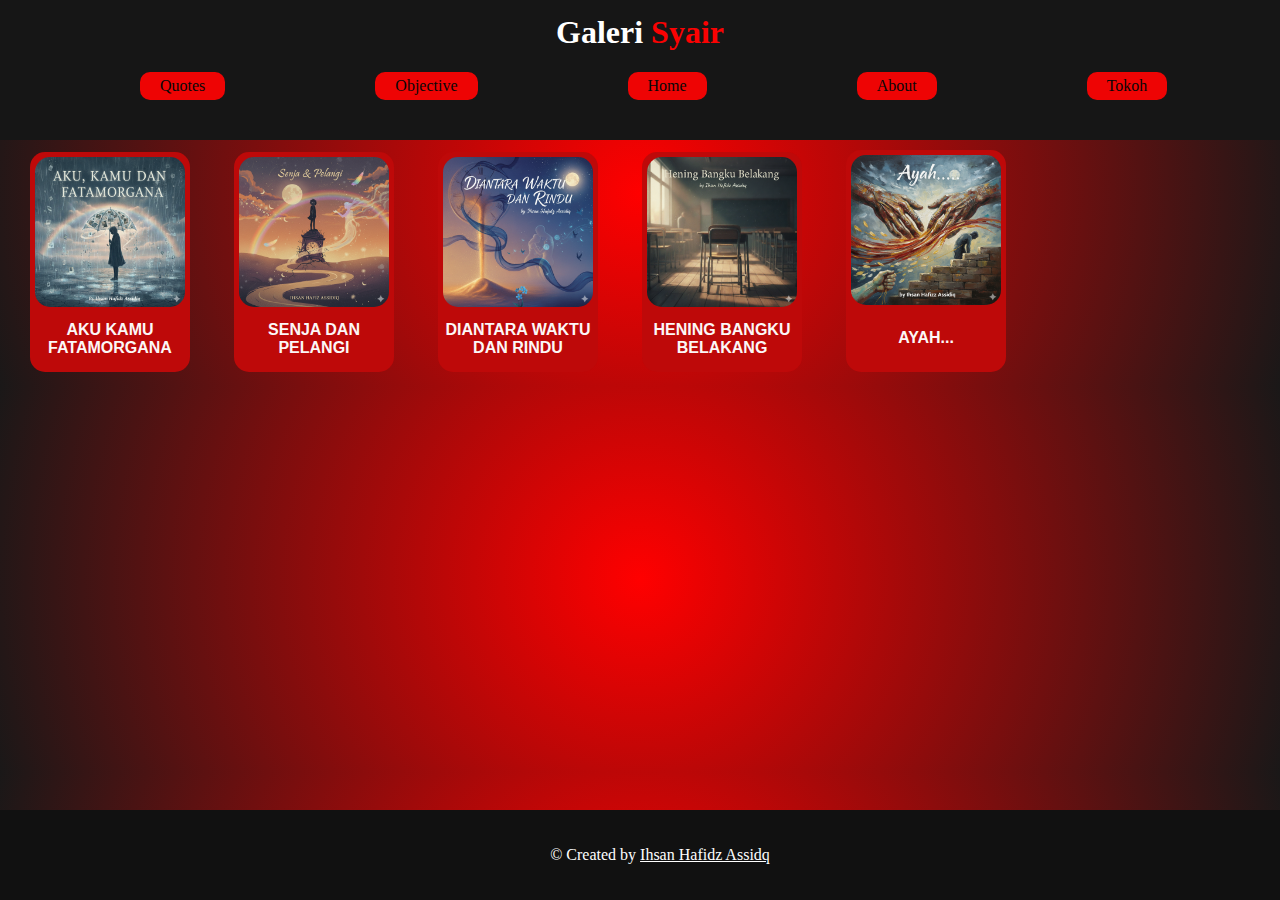
<file: index.html>
<!DOCTYPE html>
<html lang="en">
<head>
    <link rel="stylesheet" href="contentutama.css">
    <link rel="stylesheet" href="style.css">
    <meta charset="UTF-8">
    <meta name="viewport" content="width=device-width, initial-scale=1.0">
    <title>Document</title>
</head>
<body>
    <div class="header">
        <h1 style="margin-top: -6px;">Galeri <span style="color: rgb(250, 2, 2);">Syair</span></h1>
        <div class="topnav">
            <a href="quotes.html">Quotes</a>
            <a href="objective.html">Objective</a>
            <a href="home.html">Home</a>
            <a href="about.html">About</a>
            <a href="tokoh.html">Tokoh</a>
        </div>


    </div>
    <div class="content">

        <!-- card puisi -->
        <div class="card-puisi">
            <a href="#popup-fatamorgana">
              <img src="coverakukamufatamorgana.png" alt="">
            <h2>AKU KAMU FATAMORGANA</h2>
            </a>
        </div>

        <div class="card-puisi">
            <a href="#popup-senjapelangi">
              <img src="senjapelangi.png" alt="">
            <h2>SENJA DAN PELANGI</h2>
            </a>
        </div>
        <div class="card-puisi">
            <a href="#popup-wakturindu">
              <img src="wakturindu.png" alt="">
            <h2>DIANTARA WAKTU DAN RINDU</h2>
            </a>
        </div>
        <div class="card-puisi">
            <a href="#popup-bangkubelakang">
              <img src="bangkubelakang.png" alt="">
            <h2>HENING BANGKU BELAKANG</h2>
            </a>
        </div>
        <div class="card-puisi">
            <a href="#popup-ayah">
              <img src="ayah....png" alt="">
            <h2 style="margin: 20px;">AYAH... 
            
            </h2>
            </a>
        </div>


        <!-- popup -->
         <div id="popup-fatamorgana" class="popup">
            <div class="popup-content">
                <a href="#" class="close">&times;</a>
                <img src="coverakukamufatamorgana.png" alt="">
                <h2>AKU KAMU DAN FATAMORGANA</h2>
                <p>Aku mencintaimu layaknya hujan, <br> Namun kamu berlindung dibawah payung kenangan. <br> Mungkin cintaku padamu tidak fana, <br> Tapi kamu terjebak bayang-bayang fatamorgana. 
                <br>
                <br> 
          Andai sekali saja, matamu melihat aku, <br> Terungkap semua isi hatiku. <br> Sekeras apapun perjuanganku, <br> Pemenangnya tetap masa lalu mu.
                 <br>
                <br> Dan aku duduk diujung senja, <br> Dihembus angin yang tenang. <br> Biarlah kenangan menjelma doa, <br> Aku pulang dengan harapan yang kukenang. </p>

            </div>


         </div>

         <div id="popup-senjapelangi" class="popup">
            <div class="popup-content">
                <a href="#" class="close">&times;</a>
                <img src="senjapelangi.png" alt="">
                <h2>SENJA & PELANGI</h2>
                  <p>Aku menemukan senja, <br> Yang cantik mempesona. <br> Namun senja tak bertahan lama, <br> Tapi berjanji kembali pada waktunya. 
                <br>
                <br> 
          Kupikir kaulah senja, <br> Ternyata kaulah pelangi. <br> Memang lebih indah dari senja, <br> Namun sementara, lalu pergi tak kembali.
                 <br>
                <br> Oh pak Sapardi, <br> Bukan hanya waktu yang fana. <br> Namun juga prasaannya, <br> Yang hilang usai menggetari hati ini. </p>

            </div>
            
         </div>
         <div id="popup-wakturindu" class="popup">
            <div class="popup-content">
                <a href="#" class="close">&times;</a>
                <img src="wakturindu.png" alt="">
                <h2>DIANTARA WAKTU DAN RINDU</h2>
                <p>Sabtu berlari mengejar rindu, <br> Waktu singkat, namun rindu tak menunggu. <br> Kata sapardi terngiang syahdu, <br> Yang fana hanyalah waktu, bukan rasaku. 
                <br>
                <br> 
          Kuharap esok cepat tiba, <br> Agar kuceritakan pada semesta. <br> Bahwa tatapanmu yang sederhana, <br> Membuat dunia terasa lega.
                 <br>
                <br> Dan ketika malam datang perlahan, <br> Kupeluk angin,  kurangkai harapan. <br> Sebab setiap detik bersamamu, <br> Adalah abadi dalam rindu yang biru. </p>

            </div>
        </div>
         <div id="popup-bangkubelakang" class="popup">
            <div class="popup-content">
                <a href="#" class="close">&times;</a>
                <img src="bangkubelakang.png" alt="">
                <h2>HENING BANGKU BELAKANG</h2>
                <p>Bangku belakangmu itu, <br> Seketika hilang makna indah. <br> Mentari yang biasa tersenyum, <br> Kini redup ditelan sunyi. 
                <br>
                <br> 
          Di tengah hiruk pikuk mereka, <br> Di saat ramai sibuk dengan dunianya. <br> Pikiranku hening dan sunyi, <br> Sebab akibat bahagiaku tak disini.
                 <br>
                <br> Meski mulut tak berkata, <br> Namun hati berjuta doa. <br> Agar mentari kembali bersinar, <br> Dan makna indah menari-nari. </p>

            </div>


         </div>
         <div id="popup-ayah" class="popup">
            <div class="popup-content">
                <a href="#" class="close">&times;</a>
                <img src="ayah....png" alt="">
                <h2>AYAH...</h2>
                <p>Ia berpamitan pada rembulan yang layu,<br> Saat udara masih menyimpan embun beku. <br> Bukan keluhan, hanya desahan napas berat.<br>Mengawali hari dengan komitmen yang kuat.
                <br>
                <br> 
          Tangan itu bukan terbuat dari sutra, <br> Tapi baja yang dibentuk oleh lelah dan percaya. <br> Setiap kerut di sana adalah alfabet perjuangan. <br> Mengajarkan kami membaca makna pengorbanan.
                 <br>
                <br>Waktu baginya adalah musuh yang harus dikejar, <br> Jeda adalah mimpi yang jarang ia dapatkan. <br> Ia adalah penyair yang puisinya tak pernah tersiar, <br> Hanya peluh dan nafkah yang menjadi kesaksian.
                 <br>
                <br>Punggunya, palu yang terus memukul  takdir, <br> Agar dinding kehidupan kami tidak berakhir. <br>Genggamanya, janji yang tak pernah ingkar, <br> Demi kami tak pernah merasakan lapar.</p>

            </div>


         </div>
         


    </div>
    <div class="footer">
        <p>© Created by <a href="https://www.instagram.com/bamajaa_?igsh=MXE4NWJ1NDVudXd1eQ==">Ihsan Hafidz Assidq</a></p>
    </div>
</body>
</html>
</file>
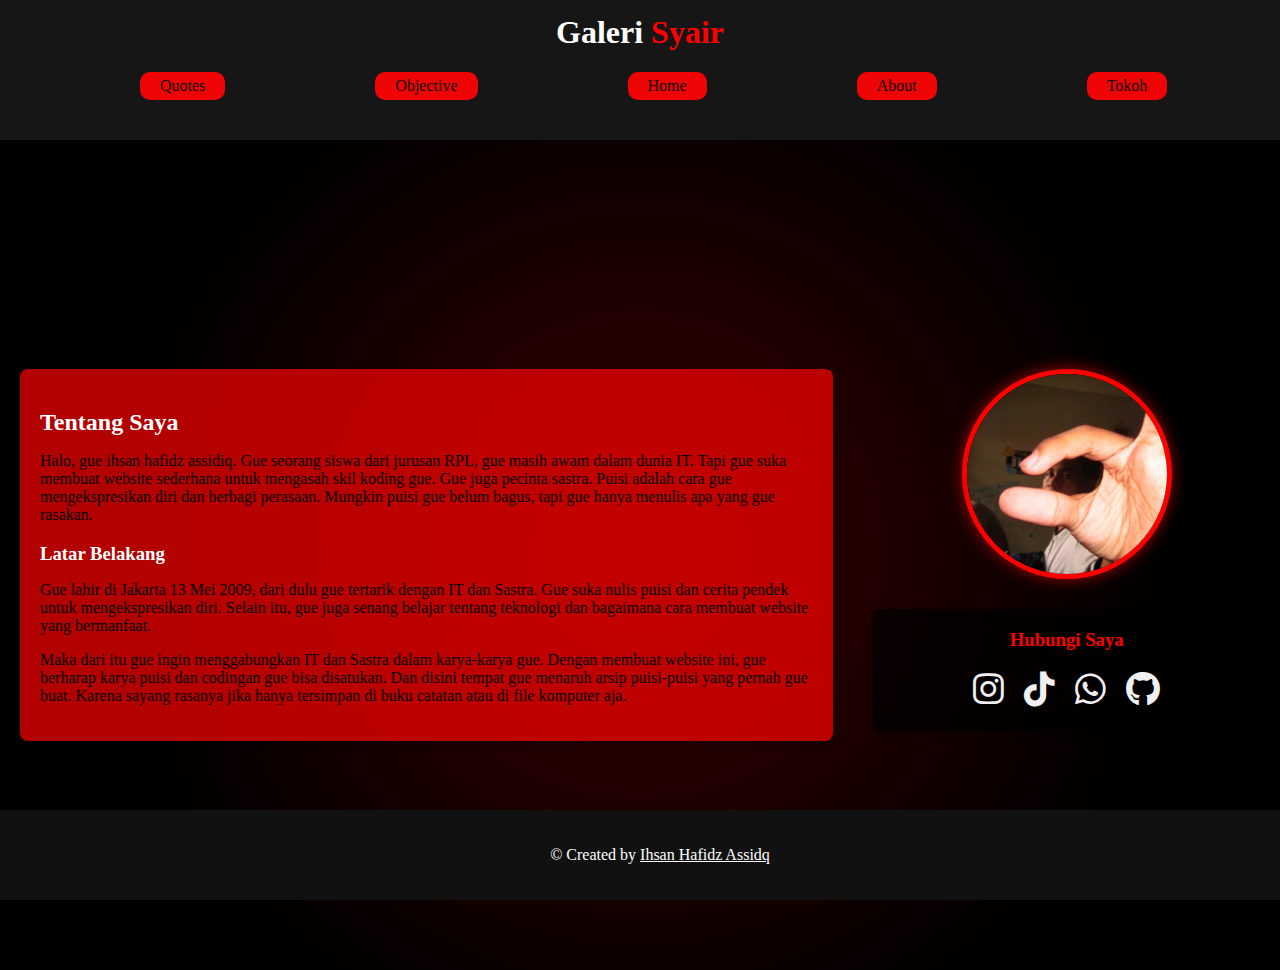
<file: about.html>
<!DOCTYPE html>
<html lang="en">
<head>
    <link rel="stylesheet" href="style.css">
    <link rel="stylesheet" href="contenabout.css">
    <head>
    <link rel="stylesheet" href="https://cdnjs.cloudflare.com/ajax/libs/font-awesome/6.5.1/css/all.min.css">
</head>
    <meta charset="UTF-8">
    <meta name="viewport" content="width=device-width, initial-scale=1.0">
    <title>Document</title>
</head>
<body>
    <div class="header">
        <h1 style="margin-top: -6px;">Galeri <span style="color: rgb(250, 2, 2);">Syair</span></h1>
        <div class="topnav">
            <a href="quotes.html">Quotes</a>
            <a href="objective.html">Objective</a>
            <a href="index.html">Home</a>
            <a href="about.html">About</a>
            <a href="tokoh.html">Tokoh</a>
        </div>
    </div>
        <div class="content">
            <main class="about-main-content">
    <div class="container about-container">
        
        <div class="about-text-content">
            <h2>Tentang Saya</h2>
            <p>Halo, gue ihsan hafidz assidiq. Gue seorang siswa dari jurusan RPL, gue masih awam dalam dunia IT. Tapi gue suka membuat website sederhana untuk mengasah skil koding gue. Gue juga pecinta sastra. Puisi adalah cara gue mengekspresikan diri dan berbagi perasaan. Mungkin puisi gue belum bagus, tapi gue hanya menulis apa yang gue rasakan.</p>
            
            <h3>Latar Belakang</h3>
            <p>Gue lahir di Jakarta 13 Mei 2009, dari dulu gue tertarik dengan IT dan Sastra. Gue suka nulis puisi dan cerita pendek untuk mengekspresikan diri. Selain itu, gue juga senang belajar tentang teknologi dan bagaimana cara membuat website yang bermanfaat.</p>
            <p>Maka dari itu gue ingin menggabungkan IT dan Sastra dalam karya-karya gue.
                Dengan membuat website ini, gue berharap karya puisi dan codingan gue bisa disatukan.
                Dan disini tempat gue menaruh arsip puisi-puisi yang pernah gue buat. Karena sayang rasanya jika hanya tersimpan di buku catatan atau di file komputer aja.
            </p>
        </div>

        
        <div class="about-image-contact-wrapper">
            <div class="about-image-container">
                <img src="ibam.jpg" alt="ibam">
            </div>

            <div class="contact-me-section">
                <h3>Hubungi Saya</h3>
                <div class="social-links">
                    <a href="https://www.instagram.com/bamajaa_?igsh=MXR4NWJ1NDVudXd1eQ==" target="_blank" aria-label="Kunjungi Instagram Saya">
                        <i class="fab fa-instagram"></i>
                    </a>
                    <a href="https://www.tiktok.com/@bamajaa_?_r=1&_t=ZS-91KRWF1iiP4" target="_blank" aria-label="Kunjungi TikTok Saya">
                        <i class="fab fa-tiktok"></i>
                    </a>
                    <a href="https://wa.me/6287871428639" target="_blank" aria-label="Hubungi via WhatsApp">
                        <i class="fab fa-whatsapp"></i>
                    </a>
                    <a href="https://github.com/bamajaa" target="_blank" aria-label="Kunjungi Profil GitHub Saya">
                        <i class="fab fa-github"></i>
                    </a>
                </div>
            </div>
        </div>
    
</main>
            

        </div>
            
        </div>
        <div class="footer">
            <p>© Created by <a href="https://www.instagram.com/bamajaa_?igsh=MXE4NWJ1NDVudXd1eQ==">Ihsan Hafidz Assidq</a></p>
        </div>
</body>

</html>
</file>
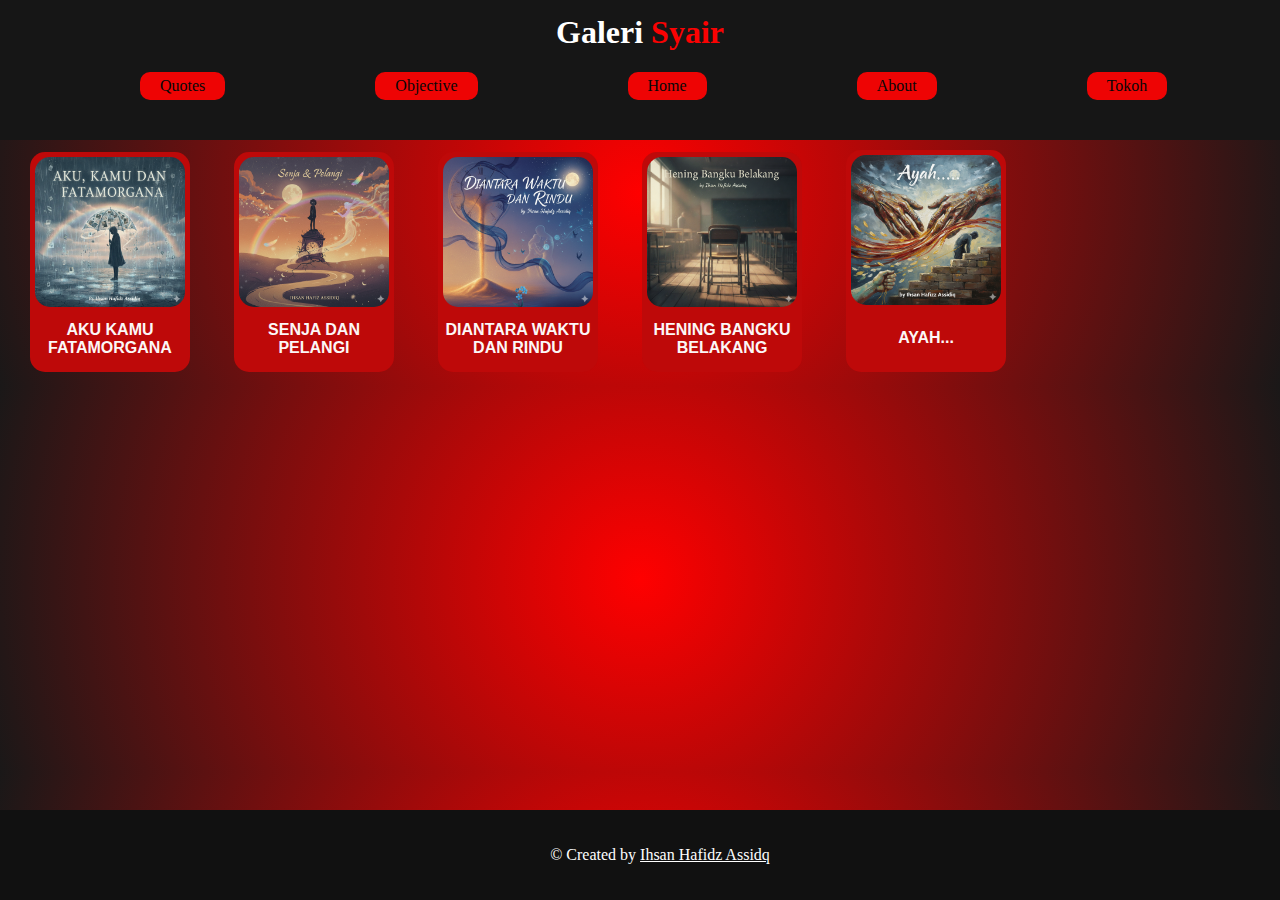
<file: home.html>
<!DOCTYPE html>
<html lang="en">
<head>
    <link rel="stylesheet" href="contentutama.css">
    <link rel="stylesheet" href="style.css">
    <meta charset="UTF-8">
    <meta name="viewport" content="width=device-width, initial-scale=1.0">
    <title>Document</title>
</head>
<body>
    <div class="header">
        <h1 style="margin-top: -6px;">Galeri <span style="color: rgb(250, 2, 2);">Syair</span></h1>
        <div class="topnav">
            <a href="quotes.html">Quotes</a>
            <a href="objective.html">Objective</a>
            <a href="home.html">Home</a>
            <a href="about.html">About</a>
            <a href="tokoh.html">Tokoh</a>
        </div>


    </div>
    <div class="content">

        <!-- card puisi -->
        <div class="card-puisi">
            <a href="#popup-fatamorgana">
              <img src="coverakukamufatamorgana.png" alt="">
            <h2>AKU KAMU FATAMORGANA</h2>
            </a>
        </div>

        <div class="card-puisi">
            <a href="#popup-senjapelangi">
              <img src="senjapelangi.png" alt="">
            <h2>SENJA DAN PELANGI</h2>
            </a>
        </div>
        <div class="card-puisi">
            <a href="#popup-wakturindu">
              <img src="wakturindu.png" alt="">
            <h2>DIANTARA WAKTU DAN RINDU</h2>
            </a>
        </div>
        <div class="card-puisi">
            <a href="#popup-bangkubelakang">
              <img src="bangkubelakang.png" alt="">
            <h2>HENING BANGKU BELAKANG</h2>
            </a>
        </div>
        <div class="card-puisi">
            <a href="#popup-ayah">
              <img src="ayah....png" alt="">
            <h2 style="margin: 20px;">AYAH... 
            
            </h2>
            </a>
        </div>


        <!-- popup -->
         <div id="popup-fatamorgana" class="popup">
            <div class="popup-content">
                <a href="#" class="close">&times;</a>
                <img src="coverakukamufatamorgana.png" alt="">
                <h2>AKU KAMU DAN FATAMORGANA</h2>
                <p>Aku mencintaimu layaknya hujan, <br> Namun kamu berlindung dibawah payung kenangan. <br> Mungkin cintaku padamu tidak fana, <br> Tapi kamu terjebak bayang-bayang fatamorgana. 
                <br>
                <br> 
          Andai sekali saja, matamu melihat aku, <br> Terungkap semua isi hatiku. <br> Sekeras apapun perjuanganku, <br> Pemenangnya tetap masa lalu mu.
                 <br>
                <br> Dan aku duduk diujung senja, <br> Dihembus angin yang tenang. <br> Biarlah kenangan menjelma doa, <br> Aku pulang dengan harapan yang kukenang. </p>

            </div>


         </div>

         <div id="popup-senjapelangi" class="popup">
            <div class="popup-content">
                <a href="#" class="close">&times;</a>
                <img src="senjapelangi.png" alt="">
                <h2>SENJA & PELANGI</h2>
                  <p>Aku menemukan senja, <br> Yang cantik mempesona. <br> Namun senja tak bertahan lama, <br> Tapi berjanji kembali pada waktunya. 
                <br>
                <br> 
          Kupikir kaulah senja, <br> Ternyata kaulah pelangi. <br> Memang lebih indah dari senja, <br> Namun sementara, lalu pergi tak kembali.
                 <br>
                <br> Oh pak Sapardi, <br> Bukan hanya waktu yang fana. <br> Namun juga prasaannya, <br> Yang hilang usai menggetari hati ini. </p>

            </div>
            
         </div>
         <div id="popup-wakturindu" class="popup">
            <div class="popup-content">
                <a href="#" class="close">&times;</a>
                <img src="wakturindu.png" alt="">
                <h2>DIANTARA WAKTU DAN RINDU</h2>
                <p>Sabtu berlari mengejar rindu, <br> Waktu singkat, namun rindu tak menunggu. <br> Kata sapardi terngiang syahdu, <br> Yang fana hanyalah waktu, bukan rasaku. 
                <br>
                <br> 
          Kuharap esok cepat tiba, <br> Agar kuceritakan pada semesta. <br> Bahwa tatapanmu yang sederhana, <br> Membuat dunia terasa lega.
                 <br>
                <br> Dan ketika malam datang perlahan, <br> Kupeluk angin,  kurangkai harapan. <br> Sebab setiap detik bersamamu, <br> Adalah abadi dalam rindu yang biru. </p>

            </div>
        </div>
         <div id="popup-bangkubelakang" class="popup">
            <div class="popup-content">
                <a href="#" class="close">&times;</a>
                <img src="bangkubelakang.png" alt="">
                <h2>HENING BANGKU BELAKANG</h2>
                <p>Bangku belakangmu itu, <br> Seketika hilang makna indah. <br> Mentari yang biasa tersenyum, <br> Kini redup ditelan sunyi. 
                <br>
                <br> 
          Di tengah hiruk pikuk mereka, <br> Di saat ramai sibuk dengan dunianya. <br> Pikiranku hening dan sunyi, <br> Sebab akibat bahagiaku tak disini.
                 <br>
                <br> Meski mulut tak berkata, <br> Namun hati berjuta doa. <br> Agar mentari kembali bersinar, <br> Dan makna indah menari-nari. </p>

            </div>


         </div>
         <div id="popup-ayah" class="popup">
            <div class="popup-content">
                <a href="#" class="close">&times;</a>
                <img src="ayah....png" alt="">
                <h2>AYAH...</h2>
                <p>Ia berpamitan pada rembulan yang layu,<br> Saat udara masih menyimpan embun beku. <br> Bukan keluhan, hanya desahan napas berat.<br>Mengawali hari dengan komitmen yang kuat.
                <br>
                <br> 
          Tangan itu bukan terbuat dari sutra, <br> Tapi baja yang dibentuk oleh lelah dan percaya. <br> Setiap kerut di sana adalah alfabet perjuangan. <br> Mengajarkan kami membaca makna pengorbanan.
                 <br>
                <br>Waktu baginya adalah musuh yang harus dikejar, <br> Jeda adalah mimpi yang jarang ia dapatkan. <br> Ia adalah penyair yang puisinya tak pernah tersiar, <br> Hanya peluh dan nafkah yang menjadi kesaksian.
                 <br>
                <br>Punggunya, palu yang terus memukul  takdir, <br> Agar dinding kehidupan kami tidak berakhir. <br>Genggamanya, janji yang tak pernah ingkar, <br> Demi kami tak pernah merasakan lapar.</p>

            </div>


         </div>
         


    </div>
    <div class="footer">
        <p>© Created by <a href="https://www.instagram.com/bamajaa_?igsh=MXE4NWJ1NDVudXd1eQ==">Ihsan Hafidz Assidq</a></p>
    </div>
</body>
</html>
</file>
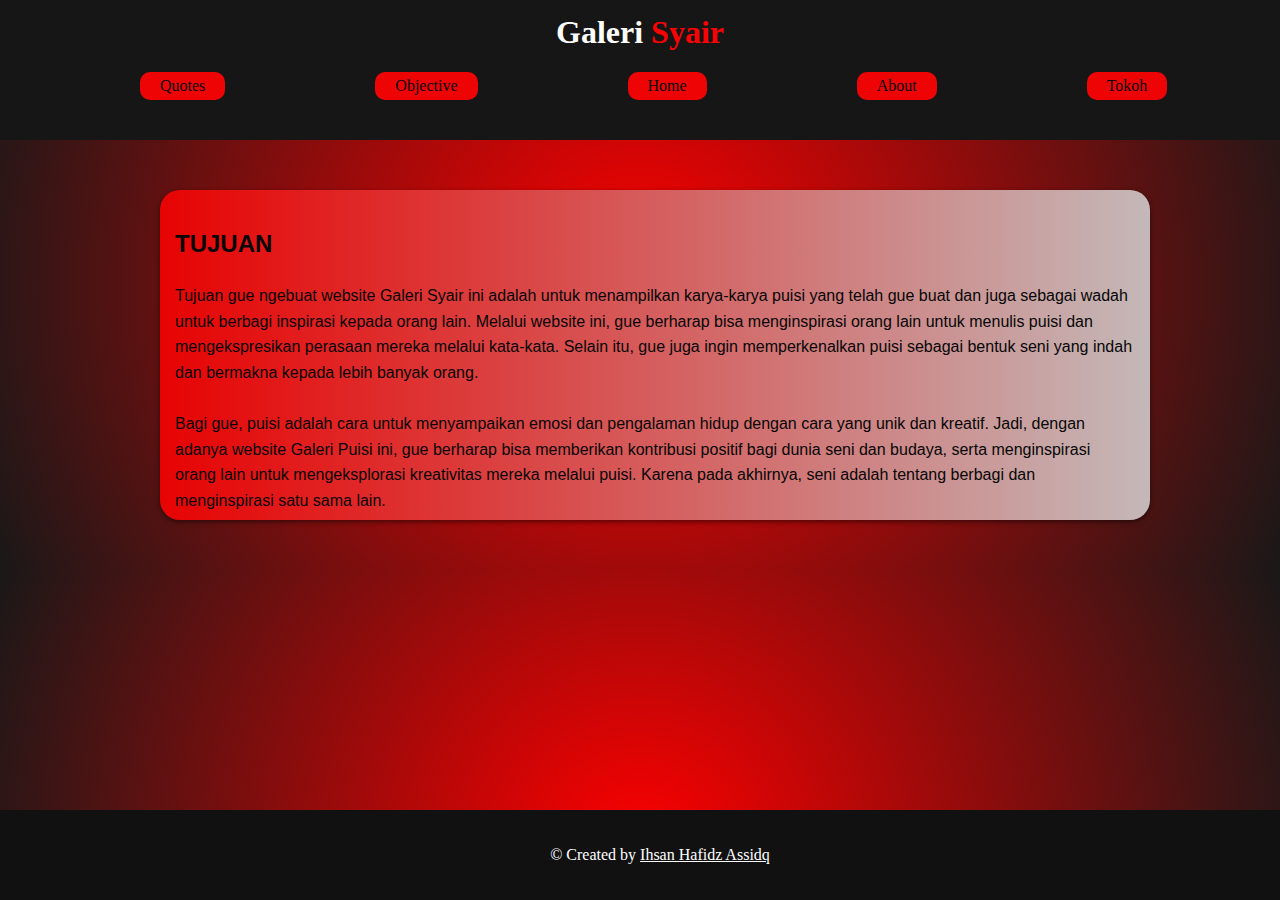
<file: objective.html>
<!DOCTYPE html>
<html lang="en">
<head>
    <link rel="stylesheet" href="style.css">
    <link rel="stylesheet" href="contentobjective.css">
    <meta charset="UTF-8">
    <meta name="viewport" content="width=device-width, initial-scale=1.0">
    <title>Document</title>
</head>
<body>
    <div class="header">
        <h1 style="margin-top: -6px;">Galeri <span style="color: rgb(250, 2, 2);">Syair</span></h1>
        <div class="topnav">
            <a href="quotes.html">Quotes</a>
            <a href="objective.html">Objective</a>
            <a href="index.html">Home</a>
            <a href="about.html">About</a>
            <a href="tokoh.html">Tokoh</a>
        </div>
    </div>


    </div>
    <div class="content">
        <div class="objective">
            <h2>TUJUAN</h2>
            <p>Tujuan gue ngebuat website Galeri Syair ini adalah untuk menampilkan karya-karya puisi yang telah gue buat dan juga sebagai wadah untuk berbagi inspirasi kepada orang lain.
                Melalui website ini, gue berharap bisa menginspirasi orang lain untuk menulis puisi dan mengekspresikan perasaan mereka melalui kata-kata.
                Selain itu, gue juga ingin memperkenalkan puisi sebagai bentuk seni yang indah dan bermakna kepada lebih banyak orang.
                <br>
                <br>
                Bagi gue, puisi adalah cara untuk menyampaikan emosi dan pengalaman hidup dengan cara yang unik dan kreatif.
                Jadi, dengan adanya website Galeri Puisi ini, gue berharap bisa memberikan kontribusi positif bagi dunia seni dan budaya, serta menginspirasi orang lain untuk mengeksplorasi kreativitas mereka melalui puisi.
                 Karena pada akhirnya, seni adalah tentang berbagi dan menginspirasi satu sama lain.
                 <br>
                 <br>
                Dan gue pengen jelasin kalo Sastra adalah seni yang paling indah, karena melalui kata-kata, kita bisa merasakan emosi yang mendalam dan menemukan makna dalam kehidupan.
                Sastra itu ga alay atau norak, tapi justru sebaliknya, sastra adalah bentuk seni yang paling elegan dan bermakna.
                Sastra adalah cerminan dari kehidupan manusia, dan melalui puisi, kita bisa menemukan keindahan dalam setiap momen kehidupan.
                 Sastra adalah jendela untuk melihat dunia dan memahami diri kita sendiri.
            </p>
            <br>
            <img src="sapardi.jpg" alt="">
            <div class="quote">

            
            <p style="font-style: italic;" class="quotes">"Puisi bukan bukan sekedar kata, tetapi napas jiwa yang menari diantara makna."</p>
            <p style="font-style: italic;">- Sapardi Djoko Damono</p>
            </div>

    </div>
    <div class="footer">
        <p>© Created by <a href="https://www.instagram.com/bamajaa_?igsh=MXE4NWJ1NDVudXd1eQ==">Ihsan Hafidz Assidq</a></p>
    </div>
</body>

</html>
</file>
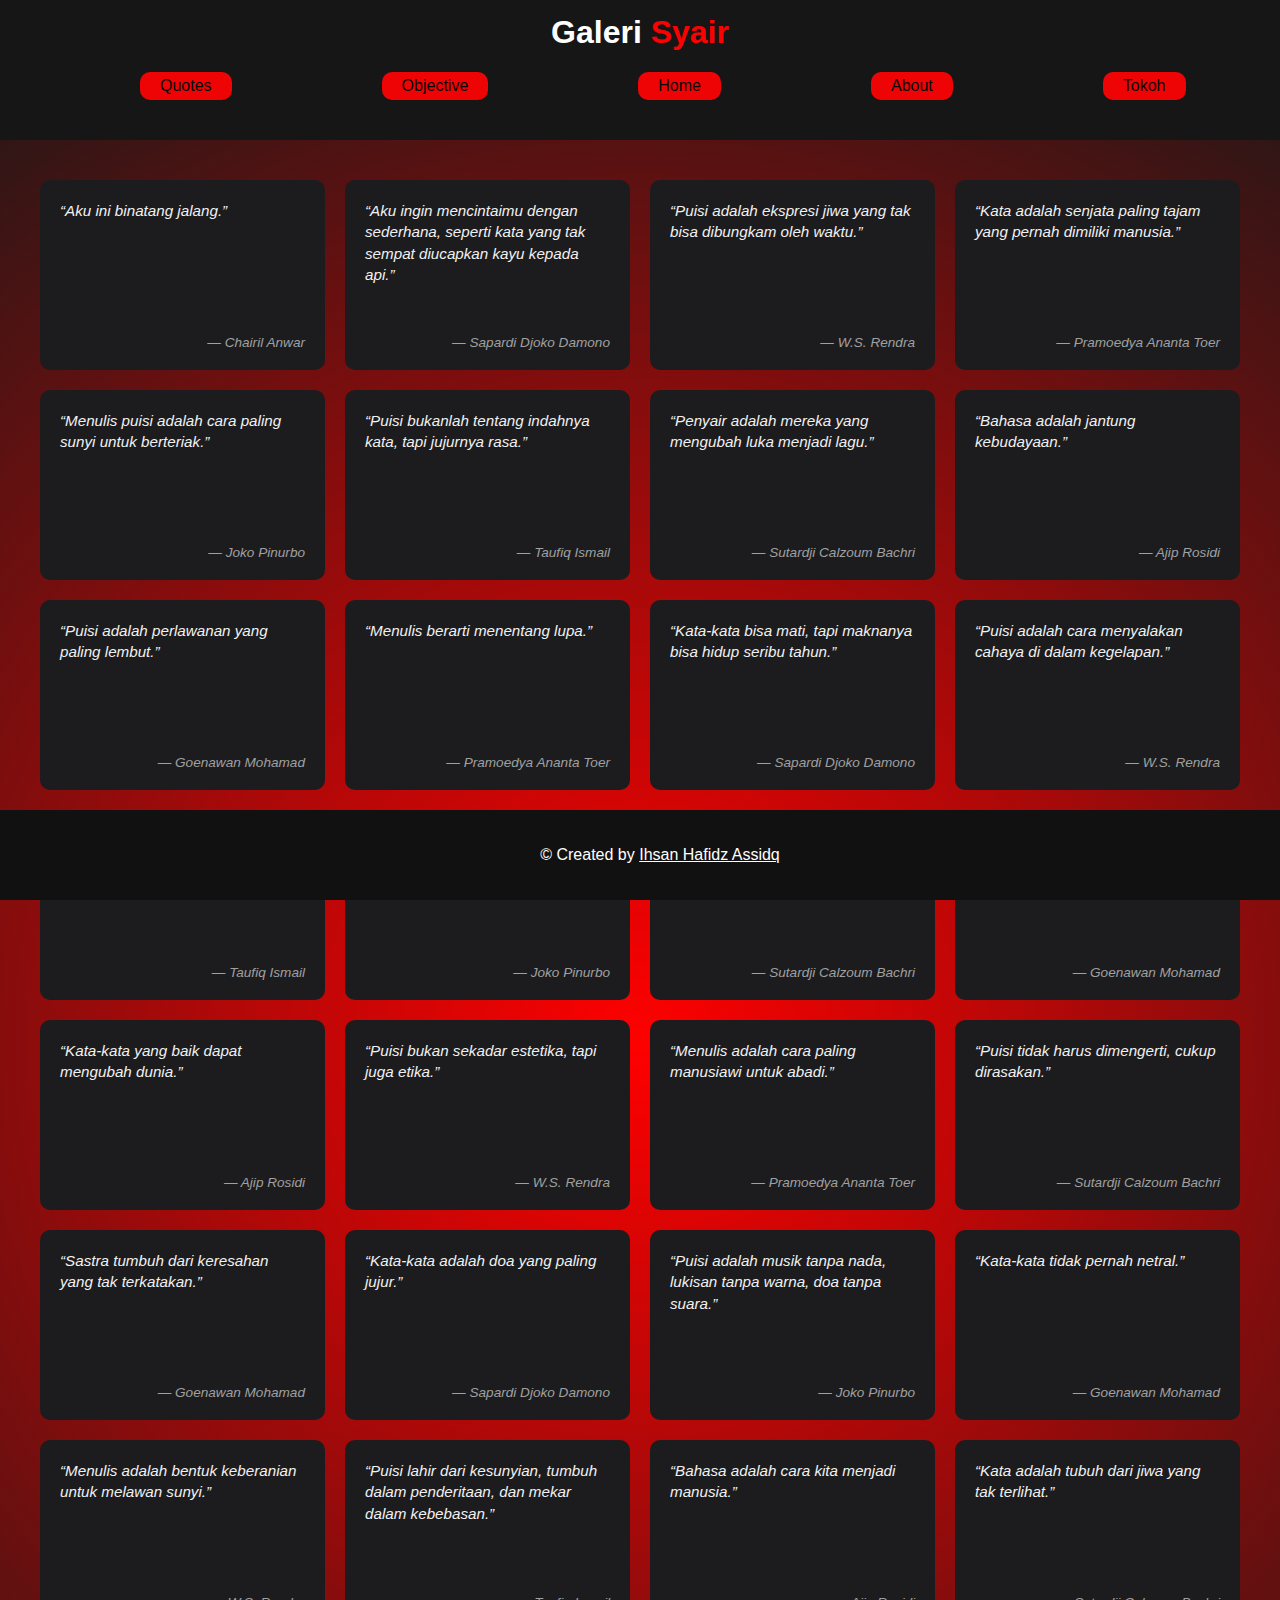
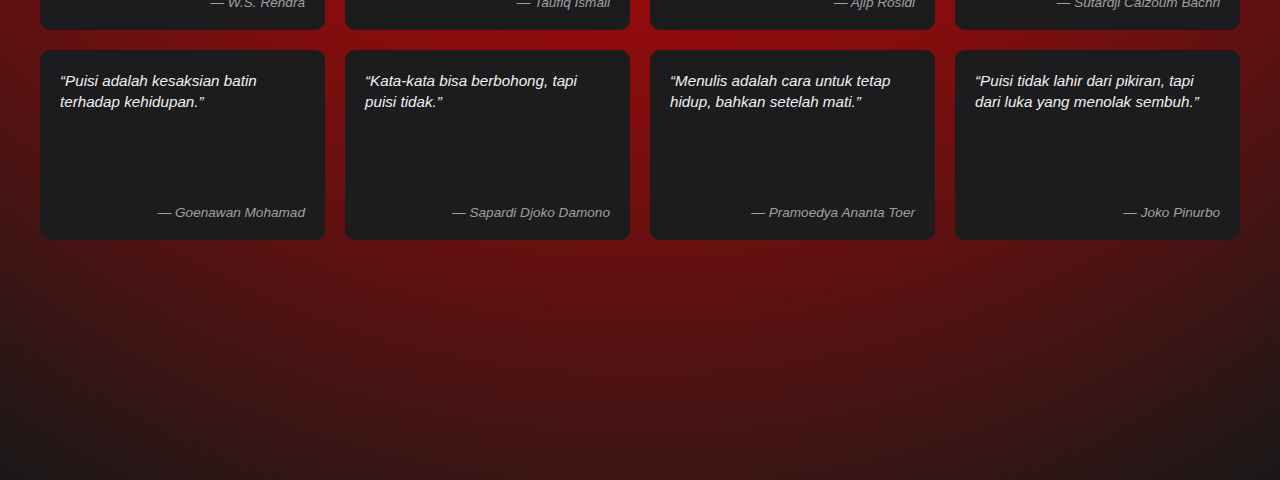
<file: quotes.html>
<!DOCTYPE html>
<html lang="en">
<head>
    <link rel="stylesheet" href="quotes.css">
    <link rel="stylesheet" href="style.css">
    <meta charset="UTF-8">
    <meta name="viewport" content="width=device-width, initial-scale=1.0">
    <title>Document</title>
</head>
<body>
    <div class="header">
        <h1 style="margin-top: -6px;">Galeri <span style="color: rgb(250, 2, 2);">Syair</span></h1>
        <div class="topnav">
            <a href="quotes.html">Quotes</a>
            <a href="objective.html">Objective</a>
            <a href="BamsKata.html">Home</a>
            <a href="about.html">About</a>
            <a href="tokoh.html">Tokoh</a>
        </div>
    </div>

    <div class="content">
        <div class="container">
  <section class="grid">
    <article class="card">
      <blockquote>“Aku ini binatang jalang.”</blockquote>
      <cite>— Chairil Anwar</cite>
    </article>

    <article class="card">
      <blockquote>“Aku ingin mencintaimu dengan sederhana, seperti kata yang tak sempat diucapkan kayu kepada api.”</blockquote>
      <cite>— Sapardi Djoko Damono</cite>
    </article>

    <article class="card">
      <blockquote>“Puisi adalah ekspresi jiwa yang tak bisa dibungkam oleh waktu.”</blockquote>
      <cite>— W.S. Rendra</cite>
    </article>

    <article class="card">
      <blockquote>“Kata adalah senjata paling tajam yang pernah dimiliki manusia.”</blockquote>
      <cite>— Pramoedya Ananta Toer</cite>
    </article>

    <article class="card">
      <blockquote>“Menulis puisi adalah cara paling sunyi untuk berteriak.”</blockquote>
      <cite>— Joko Pinurbo</cite>
    </article>

    <article class="card">
      <blockquote>“Puisi bukanlah tentang indahnya kata, tapi jujurnya rasa.”</blockquote>
      <cite>— Taufiq Ismail</cite>
    </article>

    <article class="card">
      <blockquote>“Penyair adalah mereka yang mengubah luka menjadi lagu.”</blockquote>
      <cite>— Sutardji Calzoum Bachri</cite>
    </article>

    <article class="card">
      <blockquote>“Bahasa adalah jantung kebudayaan.”</blockquote>
      <cite>— Ajip Rosidi</cite>
    </article>

    <article class="card">
      <blockquote>“Puisi adalah perlawanan yang paling lembut.”</blockquote>
      <cite>— Goenawan Mohamad</cite>
    </article>

    <article class="card">
      <blockquote>“Menulis berarti menentang lupa.”</blockquote>
      <cite>— Pramoedya Ananta Toer</cite>
    </article>

    <article class="card">
      <blockquote>“Kata-kata bisa mati, tapi maknanya bisa hidup seribu tahun.”</blockquote>
      <cite>— Sapardi Djoko Damono</cite>
    </article>

    <article class="card">
      <blockquote>“Puisi adalah cara menyalakan cahaya di dalam kegelapan.”</blockquote>
      <cite>— W.S. Rendra</cite>
    </article>

    <article class="card">
      <blockquote>“Sastra adalah nurani bangsa.”</blockquote>
      <cite>— Taufiq Ismail</cite>
    </article>

    <article class="card">
      <blockquote>“Penyair sejati menulis bukan untuk dipuji, tapi untuk memahami hidup.”</blockquote>
      <cite>— Joko Pinurbo</cite>
    </article>

    <article class="card">
      <blockquote>“Puisi adalah napas batin yang mencari rumahnya dalam kata.”</blockquote>
      <cite>— Sutardji Calzoum Bachri</cite>
    </article>

    <article class="card">
      <blockquote>“Bahasa adalah rumah bagi jiwa.”</blockquote>
      <cite>— Goenawan Mohamad</cite>
    </article>

    <article class="card">
      <blockquote>“Kata-kata yang baik dapat mengubah dunia.”</blockquote>
      <cite>— Ajip Rosidi</cite>
    </article>

    <article class="card">
      <blockquote>“Puisi bukan sekadar estetika, tapi juga etika.”</blockquote>
      <cite>— W.S. Rendra</cite>
    </article>

    <article class="card">
      <blockquote>“Menulis adalah cara paling manusiawi untuk abadi.”</blockquote>
      <cite>— Pramoedya Ananta Toer</cite>
    </article>

    <article class="card">
      <blockquote>“Puisi tidak harus dimengerti, cukup dirasakan.”</blockquote>
      <cite>— Sutardji Calzoum Bachri</cite>
    </article>

    <article class="card">
      <blockquote>“Sastra tumbuh dari keresahan yang tak terkatakan.”</blockquote>
      <cite>— Goenawan Mohamad</cite>
    </article>

    <article class="card">
      <blockquote>“Kata-kata adalah doa yang paling jujur.”</blockquote>
      <cite>— Sapardi Djoko Damono</cite>
    </article>

    <article class="card">
      <blockquote>“Puisi adalah musik tanpa nada, lukisan tanpa warna, doa tanpa suara.”</blockquote>
      <cite>— Joko Pinurbo</cite>
    </article>

    <article class="card">
      <blockquote>“Kata-kata tidak pernah netral.”</blockquote>
      <cite>— Goenawan Mohamad</cite>
    </article>

    <article class="card">
      <blockquote>“Menulis adalah bentuk keberanian untuk melawan sunyi.”</blockquote>
      <cite>— W.S. Rendra</cite>
    </article>

    <article class="card">
      <blockquote>“Puisi lahir dari kesunyian, tumbuh dalam penderitaan, dan mekar dalam kebebasan.”</blockquote>
      <cite>— Taufiq Ismail</cite>
    </article>

    <article class="card">
      <blockquote>“Bahasa adalah cara kita menjadi manusia.”</blockquote>
      <cite>— Ajip Rosidi</cite>
    </article>

    <article class="card">
      <blockquote>“Kata adalah tubuh dari jiwa yang tak terlihat.”</blockquote>
      <cite>— Sutardji Calzoum Bachri</cite>
    </article>

    <article class="card">
      <blockquote>“Puisi adalah kesaksian batin terhadap kehidupan.”</blockquote>
      <cite>— Goenawan Mohamad</cite>
    </article>

    <article class="card">
      <blockquote>“Kata-kata bisa berbohong, tapi puisi tidak.”</blockquote>
      <cite>— Sapardi Djoko Damono</cite>
    </article>

    <article class="card">
      <blockquote>“Menulis adalah cara untuk tetap hidup, bahkan setelah mati.”</blockquote>
      <cite>— Pramoedya Ananta Toer</cite>
    </article>

    <article class="card">
      <blockquote>“Puisi tidak lahir dari pikiran, tapi dari luka yang menolak sembuh.”</blockquote>
      <cite>— Joko Pinurbo</cite>
    </article>
  </section>
</div>


    </div>
   <div class="footer">
        <p>© Created by <a href="https://www.instagram.com/bamajaa_?igsh=MXE4NWJ1NDVudXd1eQ==">Ihsan Hafidz Assidq</a></p>

    </div>
</file>
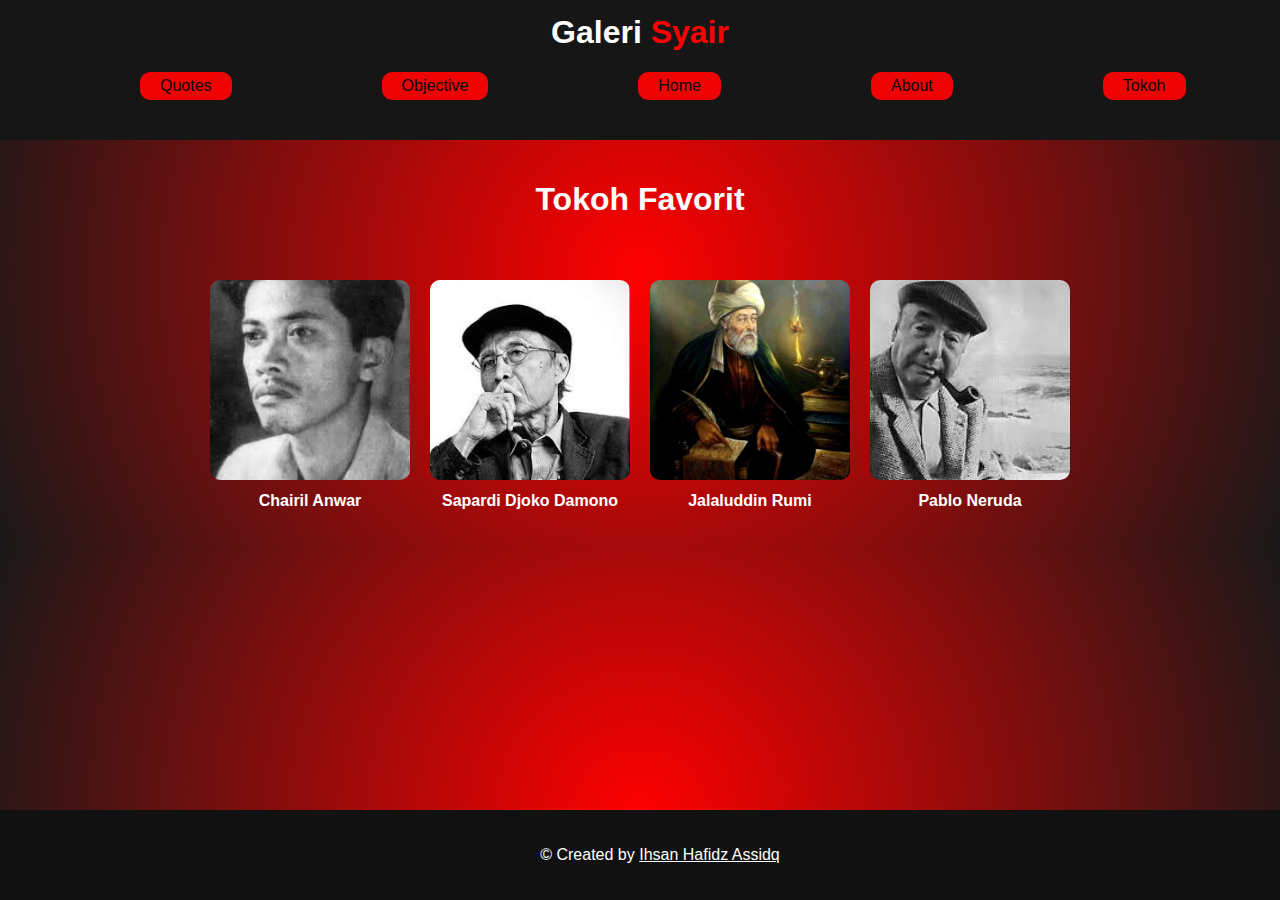
<file: tokoh.html>
<!DOCTYPE html>
<html lang="en">
<head>
    <link rel="stylesheet" href="style.css">
    <link rel="stylesheet" href="tokoh.css">
    <meta charset="UTF-8">
    <meta name="viewport" content="width=device-width, initial-scale=1.0">
    <title>Document</title>
</head>
<body>
    <div class="header">
        <h1 style="margin-top: -6px;">Galeri <span style="color: rgb(250, 2, 2);">Syair</span></h1>
        <div class="topnav">
            <a href="quotes.html">Quotes</a>
            <a href="objective.html">Objective</a>
            <a href="index.html">Home</a>
            <a href="about.html">About</a>
            <a href="tokoh.html">Tokoh</a>
        </div>
    </div>
    <h1 class="judul">Tokoh Favorit</h1>

  <div class="galeri">
    <!-- tokoh -->
    <div class="tokoh">
      <label for="popup1">
        <img src="chairilanwar.jpeg" alt="Tokoh 1">
      </label>
      <p>Chairil Anwar</p>
    </div>

    <div class="tokoh">
      <label for="popup2">
        <img src="sapardii.jpeg" alt="Tokoh 2">
      </label>
      <p>Sapardi Djoko Damono</p>
    </div>

    <div class="tokoh">
      <label for="popup3">
        <img src="jalaludin.jpeg" alt="Tokoh 3">
      </label>
      <p>Jalaluddin Rumi</p>
    </div>

    <div class="tokoh">
      <label for="popup4">
        <img src="neruda.jpeg" alt="Tokoh 4">
      </label>
      <p>Pablo Neruda</p>
    </div>
  </div>

  <!-- popup -->

  <input type="checkbox" id="popup1" class="popup-toggle">
  <div class="popup">
    <label for="popup1" class="overlay"></label>
    <div class="popup-box">
      <h2>Chairil Anwar</h2>
      <p>Panggilan/Julukan: "Si Binatang Jalang", pelopor Angkatan '45.

Penjelasan: Dianggap sebagai bapak puisi modern Indonesia. Karyanya dikenal karena gaya yang ekspresif, individualistis, dan penuh semangat pemberontakan. Chairil membawa pembaruan radikal dalam bahasa dan tema, berfokus pada eksistensialisme, kematian, dan kegelisahan hidup dengan bahasa yang lugas dan tidak konvensional pada zamannya.

Karya Kunci: "Aku", "Karawang-Bekasi", "Nisan".</p>
      <label for="popup1" class="tutup">Tutup</label>
    </div>
  </div>

  <input type="checkbox" id="popup2" class="popup-toggle">
  <div class="popup">
    <label for="popup2" class="overlay"></label>
    <div class="popup-box">
      <h2>Sapardi Djoko Damono</h2>
      <p>Panggilan/Julukan: "Bapak Hujan Bulan Juni".

Penjelasan: Penyair kontemporer Indonesia yang sangat populer. Puisi-puisinya memiliki ciri khas kesederhanaan bahasa yang menyembunyikan makna filosofis yang mendalam tentang waktu, cinta, dan alam. Karyanya terasa dekat dengan pengalaman sehari-hari, namun mampu memicu refleksi spiritual.

Karya Kunci: "Hujan Bulan Juni", "Aku Ingin", "Pada Suatu Hari Nanti".</p>
      <label for="popup2" class="tutup">Tutup</label>
    </div>
  </div>

  <input type="checkbox" id="popup3" class="popup-toggle">
  <div class="popup">
    <label for="popup3" class="overlay"></label>
    <div class="popup-box">
      <h2>Jalaluddin Rumi</h2>
      <p>Panggilan/Julukan: Rumi, seorang Penyair Sufi.

Penjelasan: Seorang teolog dan penyair mistik Persia dari abad ke-13 yang karyanya sangat diakui secara global. Puisi-puisinya berfokus pada cinta spiritual (ilahi), ekstase mistis, dan pencarian persatuan antara manusia dan Tuhan. Karyanya ditulis dalam bentuk syair (Masnawi) yang penuh makna mendalam tentang hati dan jiwa.

Karya Kunci: Mas̄navī-ye Maʿnavī, Diwan-e Shams-e Tabrizi.</p>
      <label for="popup3" class="tutup">Tutup</label>
    </div>
  </div>

  <input type="checkbox" id="popup4" class="popup-toggle">
  <div class="popup">
    <label for="popup4" class="overlay"></label>
    <div class="popup-box">
      <h2>Pablo Neruda</h2>
      <p>Panggilan/Julukan: Penyair dan diplomat.

Penjelasan: Pemenang Hadiah Nobel Sastra 1971. Neruda dikenal karena kemampuannya menulis karya dengan spektrum luas, mulai dari puisi cinta yang sangat sensual dan melankolis hingga syair epik yang berisi kritik sosial dan politik Amerika Latin. Gaya bahasanya kaya akan metafora dan citraan yang kuat.

Karya Kunci: Twenty Love Poems and a Song of Despair, Canto General.</p>
      <label for="popup4" class="tutup">Tutup</label>
    </div>
  </div>
    </div>
    <div class="footer">
        <p>© Created by <a href="https://www.instagram.com/bamajaa_?igsh=MXE4NWJ1NDVudXd1eQ==">Ihsan Hafidz Assidq</a></p>

    </div>
</file>
<file: contentutama.css>
.card-puisi {
  display: inline-block;
  text-align: center;
  background-color: rgb(190, 9, 9);
  border-radius: 15px;
  overflow: hidden;
  width: 150px;
  margin: 10px;
  cursor: pointer;
  padding: 5px;
  margin-left: 30px;
  transition: transform 0.3s ease;
  
}
.card-puisi:hover {
  transform: scale(1.05);
  box-shadow: 0 0 15px rgba(240, 45, 45, 0.5);
}
.card-puisi h2 {
    font-size: 16px;
    color: #fcf7f7;
    margin: 10px 0;
    font-family: 'poppins', sans-serif;
}
.card-puisi p {
    text-align: left;
}
.card-puisi a {
    text-decoration: none;
    color: black;
}
.card-puisi img {
  width: 100%;
  border-radius: 15px;
}

.popup {
  position: fixed;
  top: 0;
  left: 0;
  width: 100%;
  height: 100%;
  background: rgba(0,0,0,0.6);
  display: none;
  justify-content: center;
  align-items: center;
  z-index: 1000;
}

.popup:target {
  display: flex;
  animation: fadeIn 0.3s ease;
}

.popup-content {
  background: #fff;
  padding: 20px;
  border-radius: 15px;
  width: 80%;
  max-width: 400px;
  text-align: center;
  box-shadow: 0 0 15px rgba(0,0,0,0.4);
  animation: scaleIn 0.3s ease;
}
.popup-content img {
  width: 200px;

}

.close {
  float: right;
  font-size: 24px;
  text-decoration: none;
  color: #555;
}
.close:hover {
  color: red;
}

@keyframes fadeIn {
  from { opacity: 0; }
  to { opacity: 1; }
}

@keyframes scaleIn {
  from { transform: scale(0.8); opacity: 0; }
  to { transform: scale(1); opacity: 1; }
}
.popup-content p {
  text-align: left;
  font-family: 'Garamond',;
  
}
.popup-content h2 {
  font-family: 'Arial', sans-serif;
  margin-bottom: 10px;

}
</file>
<file: style.css>
body {
    margin: 0;
    padding: 0;
    background: radial-gradient(circle, #ff0000, #1a1818);
}

.header {
    background-color: #161616;
    color: #fff;
    text-align: center;
    height: 100px;
    padding: 20px;

}


.topnav {
    max-width: 400px;
    display: flex;
    gap: 150px;
    margin-left: 120px;

}

.topnav a {
    color: rgb(7, 7, 7);
    text-decoration: none;
    display: inline-flex;
    background-color: rgb(238, 4, 4);
    border-radius: 10px;
    padding: 5px 20px 5px 20px;
    transition: 0.3s;


}

.topnav a:hover {
    background-color: rgb(7, 7, 7);
    color: white;
    transform: scale(1.2);
}

.footer {
    background-color: #111111;
    color: #fff;
    text-align: center;
    height: 50px;
    padding: 20px;
    position: fixed;
    bottom: 0;
    width: 100%;
    left: 0px;
}

.footer a {
    color: #fff;


}
</file>
<file: contenabout.css>
body
.container {
    width: 100%;
    margin: 0 auto;
    padding: 0 20px;
}

.about-main-content {
    padding: 40px 0;
    background: radial-gradient(circle at center, #3a0000 0%, #000000 70%); 
    min-height: calc(100vh - 150px); 
    display: flex;
    align-items: center; 
}

.about-container {
    display: flex; 
    flex-wrap: wrap; 
    gap: 40px; 
    align-items: flex-start; 
}


.about-text-content {
    flex: 2; 
    min-width: 300px; 
    padding: 20px;
    background-color: rgba(255, 0, 0, 0.7); 
    border-radius: 8px;
    box-shadow: 0 4px 8px rgba(0, 0, 0, 0.3);
}

.about-text-content h2, .about-text-content h3 {
    color: #ffffff; 
    margin-bottom: 15px;
    text-align: left;
}



.about-image-contact-wrapper {
    flex: 1; 
    min-width: 280px; 
    display: flex;
    flex-direction: column; 
    gap: 30px; 
    align-items: center; 
}


.about-image-container {
    width: 100%; 
    max-width: 200px; 
    height: 100%;
    max-height: 200px;
    border-radius: 50%; 
    overflow: hidden; 
    border: 5px solid #ff0000; 
    box-shadow: 0 0 15px rgba(255, 0, 0, 0.6); 
}

.about-image-container img {
    width: 100%;
    height: 100%;
    object-fit: cover; 
    display: block; 
}

.contact-me-section {
    width: 100%;
    max-width: 350px; 
    background-color: rgba(0, 0, 0, 0.7);
    padding: 20px;
    border-radius: 8px;
    box-shadow: 0 4px 8px rgba(0, 0, 0, 0.3);
    text-align: center;
}

.contact-me-section h3 {
    color: #ff0000;
    margin-top: 0;
    margin-bottom: 20px;
}

.social-links {
    display: flex;
    justify-content: center;
    gap: 20px; 
}

.social-links a {
    color: #f0f0f0; 
    font-size: 35px; 
    transition: color 0.3s ease, transform 0.3s ease;
}

.social-links a:hover {
    transform: scale(1.1); 
}

.social-links .fa-instagram:hover { color: #E1306C; }
.social-links .fa-tiktok:hover { color: #69C9D0; }
.social-links .fa-whatsapp:hover { color: #25D366; }
.social-links .fa-github:hover { color: #6e5494; }
</file>
<file: contentobjective.css>
.objective {
    font-family: 'Arial', sans-serif;
    color: #070707;
    line-height: 1.6;
    margin: 50px;
    overflow-y: auto;
    overflow-x: hidden; 
    height: 300px;
    padding: 15px;
    background: linear-gradient(to right, #e70303, #c4b8b8);
    border-radius: 20px;
    width: 75%;
    box-shadow: 0 2px 5px rgba(0, 0, 0, 0.5);
    margin-left: 160px;
    
}
.objective img {
   border-radius: 100%;
   width: 150px;
   height: 150px;
   margin-left: 180px;
   object-fit: cover;
   margin-left: 450px;


}
.quote {
    font-style: italic;
    color: #111010;
    margin: 15px 0;
    text-align: justify;
    padding-left: 10px;
    border-left: 3px solid #cccccc;
    margin-left: 200px;
}
.quote p {
    text-align: justify;
}
</file>
<file: quotes.css>
:root {
  --bg: #0e0e10;
  --card: #1c1c1e;
  --text: #f1f1f1;
  --muted: #a0a0a0;
  --accent: #e63946;
}

body {
  background-color: var(--bg);
  color: var(--text);
  font-family: "Poppins", Arial, sans-serif;
  margin: 0;
  padding: 0;
}

.container {
  max-width: 1200px;
  margin: 0 auto;
  padding: 40px 20px;
  margin-bottom: 200px;
}

.grid {
  display: grid;
  grid-template-columns: repeat(auto-fill, minmax(240px, 1fr));
  gap: 20px;
}

.card {
  background-color: var(--card);
  border-radius: 10px;
  padding: 20px;
  transition: transform 0.3s ease, box-shadow 0.3s ease;
  display: flex;
  flex-direction: column;
  justify-content: space-between;
  min-height: 150px;
}

.card:hover {
  transform: translateY(-6px);
  box-shadow: 0 0 25px rgba(255, 255, 255, 0.08);
}

blockquote {
  margin: 0 0 15px 0;
  font-style: italic;
  line-height: 1.4;
  font-size: 0.95rem;
}

cite {
  text-align: right;
  font-size: 0.85rem;
  color: var(--muted);
  display: block;
}

@media (max-width: 600px) {
  .card {
    padding: 16px;
  }

  blockquote {
    font-size: 0.9rem;
  }
}
</file>
<file: tokoh.css>
body {
    color: white;
    font-family: Arial, sans-serif;
    margin: 0;
    padding: 0;
}

.judul {
    text-align: center;
    padding: 20px;
    font-size: 2em;
}

.galeri {
    display: flex;
    justify-content: center;
    padding: 20px;
    flex-wrap: wrap;
    gap: 20px;
}

.tokoh {
    width: 200px; 
    text-align: center;
    transition: transform 0.3s;
}

.tokoh img {
    height: 200px; 
    width: 100%;
    object-fit: cover; 
    
    border-radius: 10px;
    cursor: pointer;
    transition: transform 0.3s, box-shadow 0.3s;
}

.tokoh img:hover {
    transform: scale(1.1);
    box-shadow: 0 0 15px rgba(255, 255, 255, 0.5);
}

.tokoh p {
    margin-top: 8px;
    font-weight: bold;
}
.popup-toggle {
    display: none;
}

.popup {
    position: fixed;
    top: 0;
    left: 0;
    width: 100%;
    height: 100%;
    display: none;
    align-items: center;
    justify-content: center;
}

.popup-toggle:checked + .popup {
    display: flex;
}

.overlay {
    position: fixed;
    width: 100%;
    height: 100%;
    background: rgba(0,0,0,0.7);
    top: 0;
    left: 0;
}

.popup-box {
    background: #222;
    padding: 30px;
    border-radius: 12px;
    max-width: 400px;
    z-index: 10;
    text-align: center;
    box-shadow: 0 0 20px rgba(255,255,255,0.2);
}

.tutup {
    display: inline-block;
    margin-top: 15px;
    background: #e50914;
    color: white;
    padding: 10px 20px;
    border-radius: 8px;
    cursor: pointer;
    transition: background 0.3s;
}

.tutup:hover {
    background: #b00610;
}
</file>
